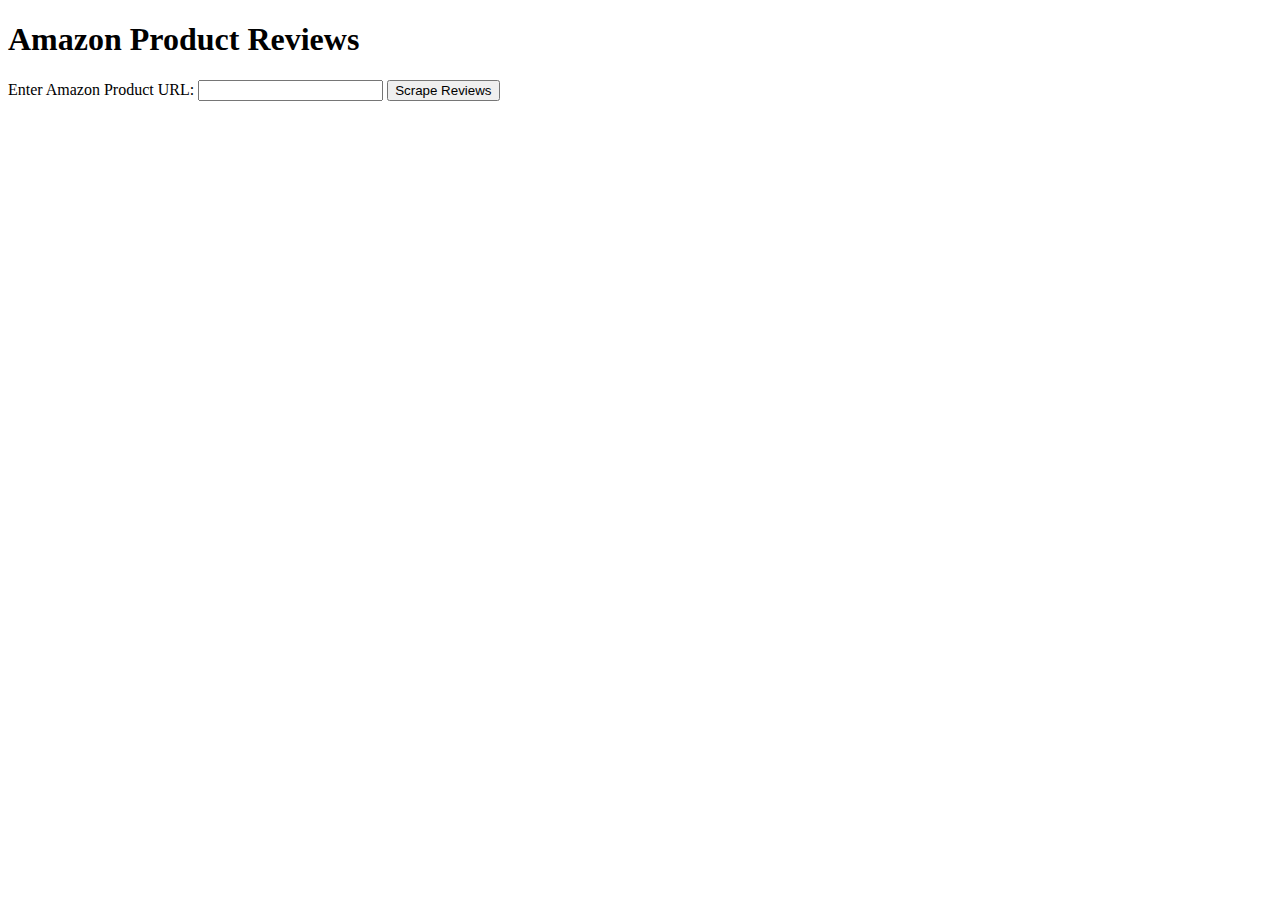
<file: AmazonScraperFinal-main/templates/reviews.html>
<!DOCTYPE html>
<html>
<head>
    <title>Amazon Product Reviews</title>
</head>
<body>
    <h1>Amazon Product Reviews</h1>

    <form action="/reviews" method="POST">
        <label for="product_url">Enter Amazon Product URL:</label>
        <input type="text" id="product_url" name="product_url" required>
        <button type="submit">Scrape Reviews</button>
    </form>

    <div id="reviews">
        <!-- Reviews will be displayed here -->
    </div>
</body>
</html>
</file>
